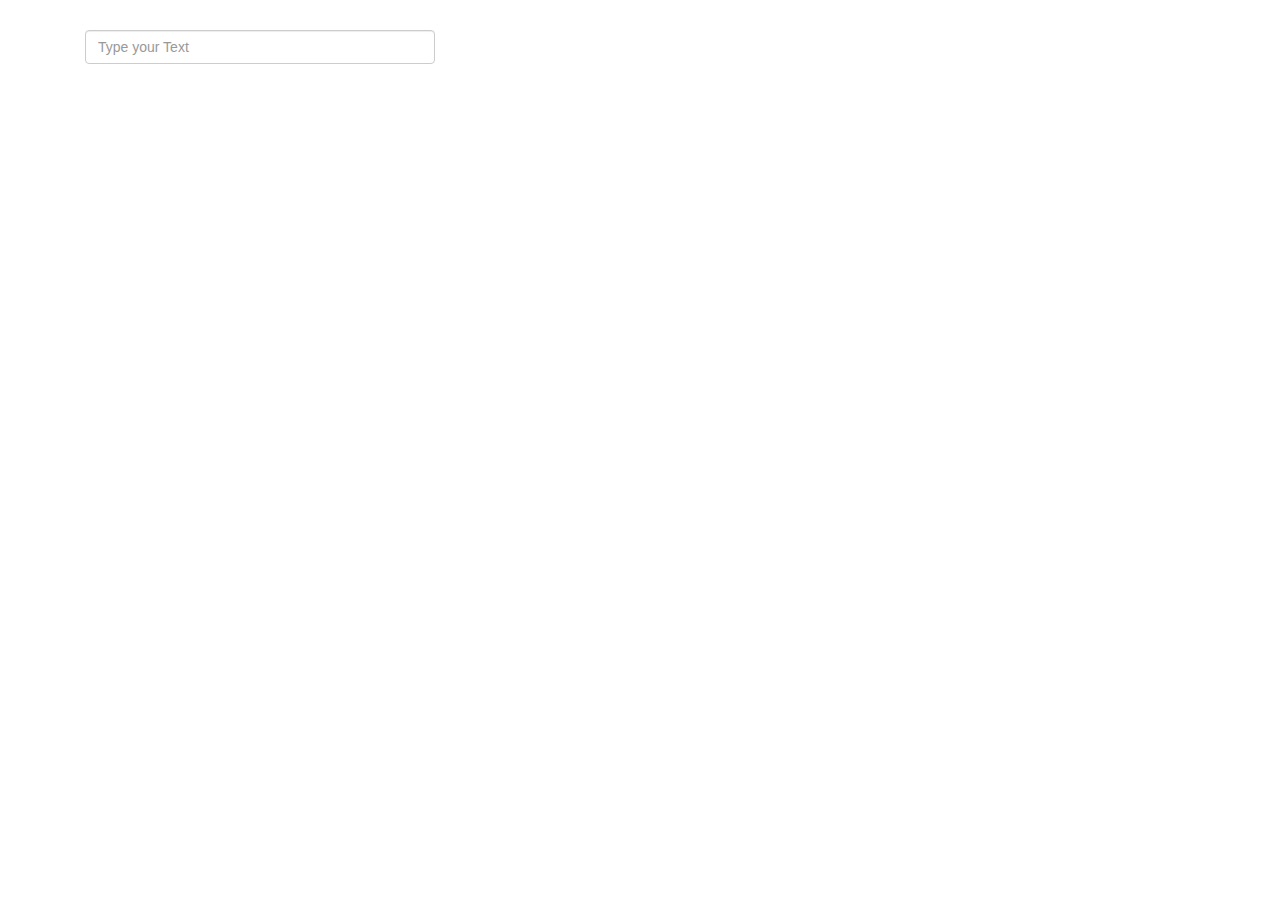
<file: index.html>
<!DOCTYPE html>
<html>
<head>
	<title>Plugin</title>
	<link rel="stylesheet" type="text/css" href="css/bootstrap.css">
	<link rel="stylesheet" type="text/css" href="css/style.css">
	<script type="text/javascript" src="js/jquery-2.1.4.min.js"></script>
	<script src="js/autocomplete.js"></script>
</head>
<body>
<div class="container">
	<div class="col-md-4">
		<input type="text" id="ip" placeholder="Type your Text" class="form-control center-block">
	</div>
	<div class="col-md-4 col-md-offset-4 ulli">
		<ul class="ul">
			<!-- <li>qwe</li>
			<li>asda</li> -->
		</ul>
	</div>
	<!-- <div>
		<div class="col-md-4 ul">
				<select multiple class="form-control" id="sel2">
			        <option>Yeoman</option>
			        <option>Bower</option>
			        <option>Grunt</option>
			        <option>Fullstack Generator</option>
			        <option>Express Generator</option>
			    </select>
		</div>
	</div> -->
</div>
</body>
<script type="text/javascript">
	$(document).ready(function() {
		$('#ip').autocomplete({
			input: ['John' , 'Jane' , 'Mary', 'Alice', 'Bob', 'Jasnan'],
			dest: 'ul'
		});
	});
</script>
</html>
</file>
<file: css/style.css>
.col-md-4 {
	margin-top: 30px;
}
.ulli {
	position: absolute;
		left: -390px;
		top: 34px;
	width: 32%;
}

ul {
	list-style: none;
}

.bg {
	background: lightgrey;
}

ul li:hover {
	background: lightgrey;
}

.ul li {
	border-bottom: 1px solid grey;
	padding-top: 15px;
	padding-bottom: 15px;
	padding-left: 15px;
}
</file>
